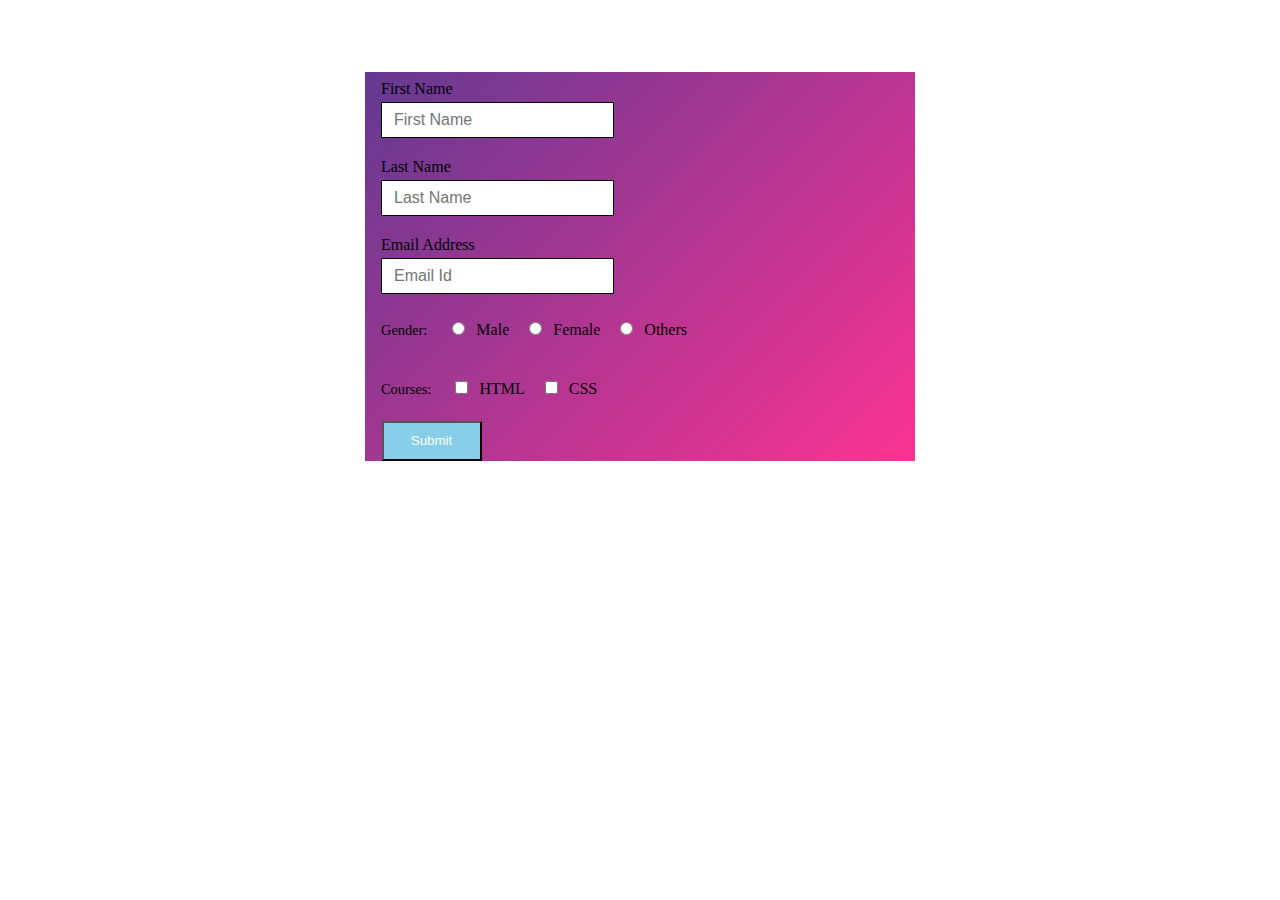
<file: Form-Validation-JS/index.html>
<!DOCTYPE html>
<html lang="en">
<head>
    <meta charset="UTF-8">
    <meta http-equiv="X-UA-Compatible" content="IE=edge">
    <meta name="viewport" content="width=device-width, initial-scale=1.0">
    <title>Form Validation</title>
    <link rel="stylesheet" href="css/style.css" >
</head>
<body>
  <form action="" onsubmit=" formValidation()" name="form" class="contact-form">
    <div class="input-group">
      <label for="name">First Name</label>
      <input id="name" name="fname" type="text"  placeholder="First Name"  autocomplete="off"/>
      <span id="err1"></span>
    </div>
    <div class="input-group">
      <label for="name">Last Name</label>
      <input id="name" name="lname" type="text" placeholder="Last Name" autocomplete="off"/>
      <span id="err2"></span> 

    </div>
    
    <div class="input-group">
      <label for="email">Email Address</label>
      <input id="email" name="email" type="email"  placeholder="Email Id"/>
      <span></span>
    </div>
    

    <div class="input-group" id="choosegender">
      <p class="group-label">Gender:</p>
      <input id="male" name="gender" type="radio" value="male"/>
      <label class="inline" for="male-mr">Male</label>
  
      
      <input id="female" name="gender" type="radio" value="female"/>
      <label class="inline" for="female-mrs">Female</label>
      
      
      <input id="other" name="gender" type="radio" value="others"/>
      <label class="inline" for="other-ms">Others</label>
      <span></span>
    </div>
    
    <div class="input-group">
      <p class="group-label">Courses:</p>
      <input id="courses-html" name="check1" type="checkbox"  autocomplete="off" value="html"/>
      <label class="inline" for="courses-html">HTML</label>
      <input id="courses-css" name="check2" type="checkbox" autocomplete="off"  value="css"/>
      <label class="inline" for="courses-css">CSS</label>
      <span></span>
    </div>
     <div class="submit">
    <button  type="submit" value="click" >Submit</button>
  </div>
  </form>
      <script src="js/script.js"></script>
</body>
</html>
</file>
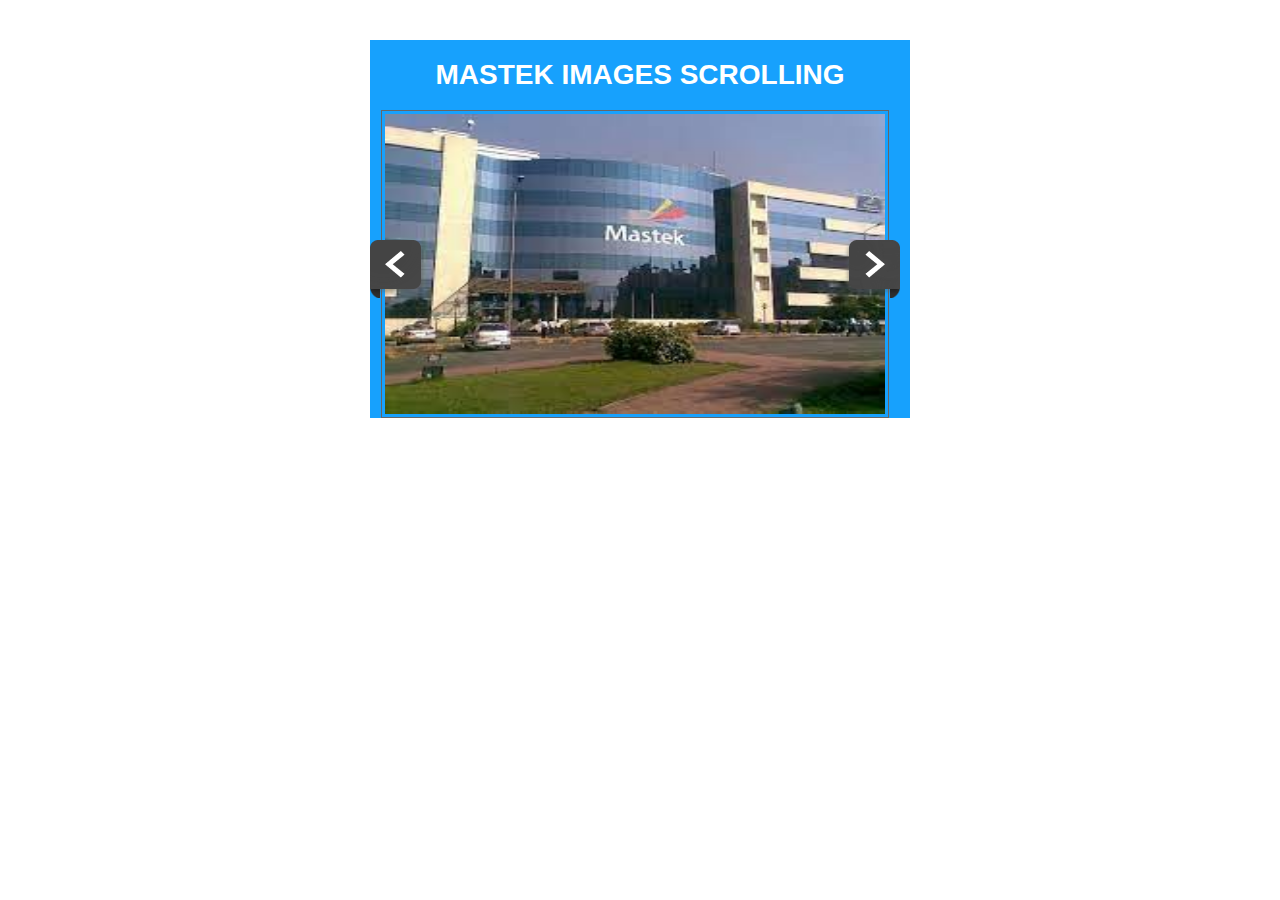
<file: carousel/closures_task/index.html>
<!DOCTYPE html>
<html lang="en">
<head>
    <meta charset="UTF-8">
    <meta http-equiv="X-UA-Compatible" content="IE=edge">
    <meta name="viewport" content="width=device-width, initial-scale=1.0">
  
    <title>JQSlider</title>
    <link rel="stylesheet" href="css/style.css">
    <script
  src="https://code.jquery.com/jquery-3.1.1.js"
  integrity="sha256-16cdPddA6VdVInumRGo6IbivbERE8p7CQR3HzTBuELA="
  crossorigin="anonymous"></script>

<script>

$(document).ready(function(){
  $('.next').on('click', function(){
    var currentImg = $('.active');
    var nextImg = currentImg.next();

    if(nextImg.length){
      currentImg.removeClass('active');
      nextImg.addClass('active');
    }
  });

  $('.prev').on('click', function(){
    var currentImg = $('.active'); 
    var prevImg = currentImg.prev();

    if(prevImg.length){
      currentImg.removeClass('active');
      prevImg.addClass('active');
    }
  });
});

</script>

  </head>
  <body>
    <div class="container">
      <h1>MASTEK IMAGES SCROLLING</h1>
      <div class="slider-outer">
        <img src="images/arrow-left.png" class="prev" alt="Prev">
        <div class="slider-inner">
          <img src="images/second.jpg" class="active">
          <img src="images/third.png">
          <img src="images/four.png">
          <img src="images/five.jpg">
          <img src="images/six.jpg">
        </div>
        <img src="images/arrow-right.png" class="next" alt="Next">
      </div>
    </div>
  </body>
</html>
</file>
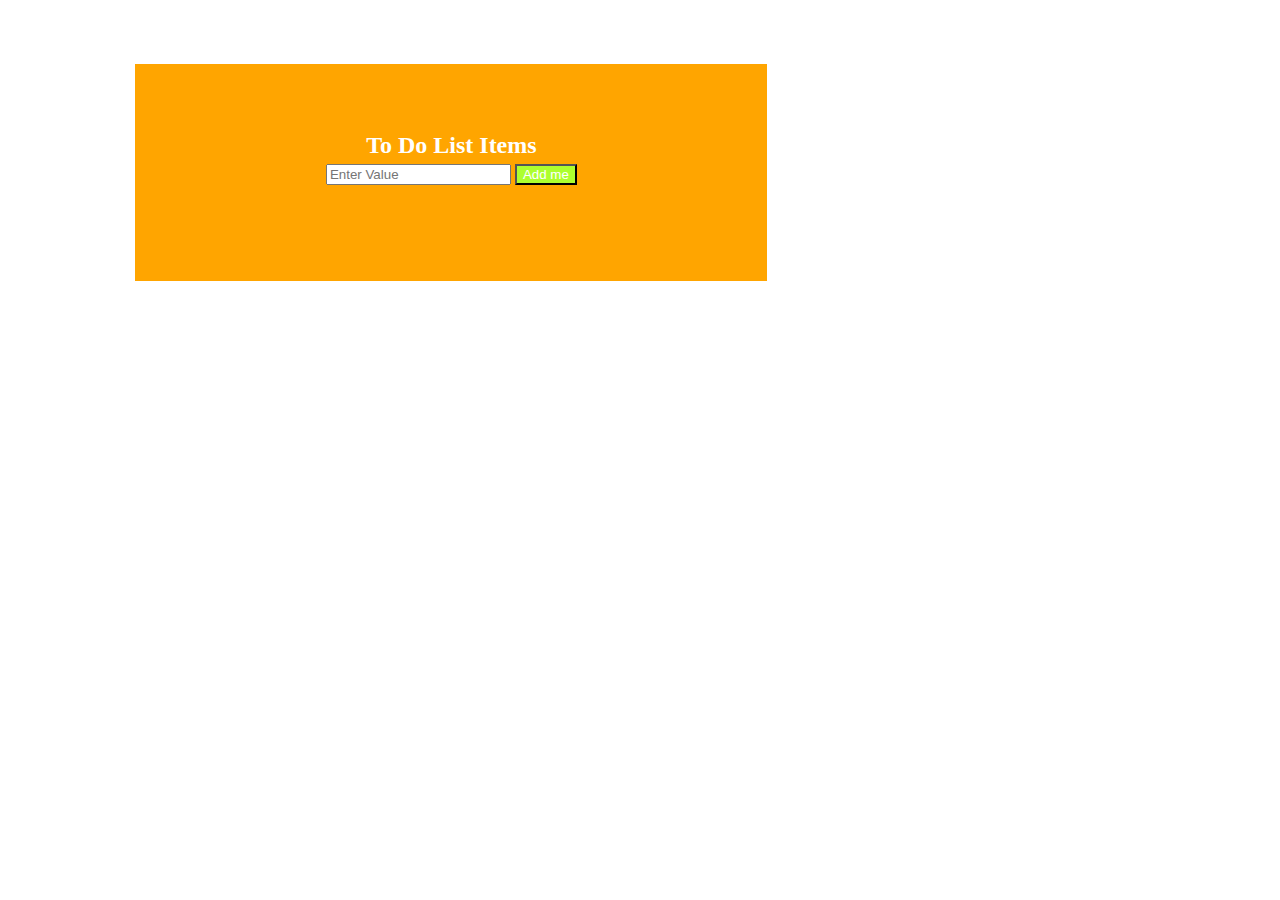
<file: todolist_task/todolist_task/index.html>
<!DOCTYPE html>
<html lang="en">
<head>
    <meta charset="UTF-8">
    <meta http-equiv="X-UA-Compatible" content="IE=edge">
    <meta name="viewport" content="width=device-width, initial-scale=1.0">
    <title>Todolist</title>
     <link rel="stylesheet" href="css/style.css">
</head>
<body>
  <div class="backg">
<div id="myDIV" class="container">
    <h2 style="margin:5px" >To Do List Items</h2>
    <input type="text" id="myInput" placeholder="Enter Value">
    <input type="button" class="btn"  value="Add me" onclick="adding()">
  </div>
  <div class="uilist">
  <ul id="myUL">
  </ul>
</div>
</div>
  <script src="js/app.js"></script>  
</body>
</html>
</file>
<file: Form-Validation-JS/css/style.css>
.contact-form
 {
  width: 90vw;
  max-width: 550px;
  margin: 8vh auto;
  background-image: linear-gradient( 135deg, rgba(60, 8, 118, 0.8) 0%, rgba(250, 0, 118, 0.8) 100%);


}
p {
    margin-top: 0.5rem;
    font-size: 87.5%;
  }
  .contact-form form {
    position: relative;
    display: block;
    margin: 0;
    padding: 1rem 0 2rem;
    overflow: hidden;
  }
  
  .input-group {
    margin-top: 0.25rem;
    padding: 0.5rem 1rem;
  
  }

  .contact-form label {
    display: block;
    color: black;
  }
  
  .group-label {
    display: inline-block;
    margin-right: 1rem;
    font-size: 90%;
  
  }

  .contact-form label.inline {
    display: inline-block;
    margin-left: 0.25rem;
  }
  
  .contact-form input,
  .contact-form select,
  .contact-form textarea{
    display: block;
    margin-top: 0.25rem;
    padding: 0.5rem 0.75rem;
    border: 1px solid black;
    font-family: "Open Sans", sans-serif;
    font-size: 1rem;
    transition: 150ms border-color linear;

  }
  
  .contact-form input[type=checkbox],
  .contact-form input[type=radio] {
    display: inline-block;
    width: auto;
  }
  
  .contact-form input[type=checkbox]:not(:first-of-type),
  .contact-form input[type=radio]:not(:first-of-type) {
    margin-left: 1rem;
  }
  .submit{
     padding-left: 3%;    
     
  }
  button{
    background-color: skyblue;
    color:ivory;
    width: 100px;
    height:40px;
  }
  button:hover{
    background-color: green;
    
  }
</file>
<file: carousel/closures_task/css/style.css>
body{
	font-family:"Arial",sans-serif;
	font-size:14px;
	color:#fff;
	
}

a{
	color:#fff;
	text-decoration: none;
}

h1{
	text-align: center;
}

.container{
	width:540px;
	margin:40px auto;
	overflow:auto;
	background-color: rgb(23, 161, 253);
	height: 100%;
}

.slider-inner{
	width:500px;
	height:300px;
	position:relative;
	overflow:hidden;
	float:left;
	padding:3px;
	border:#666 solid 1px;
}

.slider-inner img{
	display:none;
	width:500px;
	height:300px;
}

.slider-inner img.active{
	display:inline-block;
}

.prev,.next{
	float:left;
	margin-top:130px;
	cursor: pointer;
}

.prev{
	position:relative;
	margin-right:-45px;
	z-index:100;
}

.next{
	position:relative;
	margin-left:-45px;
	z-index:100;
}
</file>
<file: todolist_task/todolist_task/css/style.css>
.backg{
  color: white;
  text-align: center;
  background-color: orange;
  border: 1px solid white;
  padding: 5%;
  margin-top: 5%;
  margin-left: 10%;
  width: 40%;
  height: 100%;
}
h2{
  color:white;
}
.uilist{
 
  color: white;
  /* text-align: center; */
  display: flex;
  margin-left: 40%;
}
.btn{
    background-color: greenyellow;
    color: white;
}
.btn:hover{
  background-color: skyblue;
}
</file>
